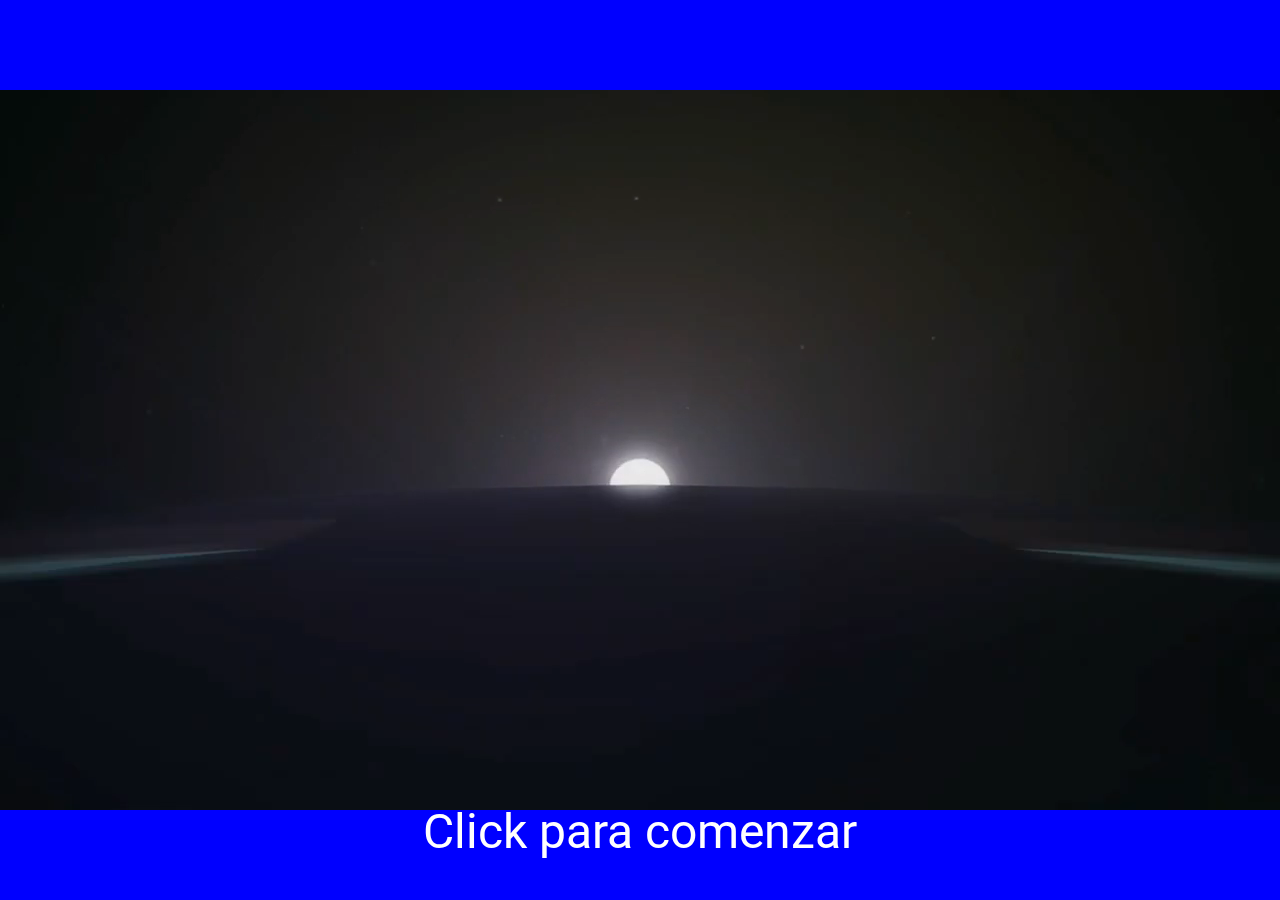
<file: index.html>
<!DOCTYPE html>
<html lang="en">
<head>
    <meta charset="UTF-8">
    <meta http-equiv="X-UA-Compatible" content="IE=edge">
    <meta name="viewport" content="width=device-width, initial-scale=1.0">
    <link rel="shortcut icon" href="./img/Sena_Colombia_logo.svg.png" type="image/x-icon">
    <link rel="stylesheet" href="./Presentacion.css">
    <title>¿Quien quiere ser millonario?</title>
</head>

<body>

    <main>

        <div id="capa">
            
            <video class="video"src="./img/¿Quién quiere ser millonario_ - Chile (2019).mp4" autoplay="true" muted="true">
            <div id="img">

            <audio controls autoplay>
                <source src="./img/y2mate.mp3" type="audio/mp3">
            </audio>

            </div>
            
        </div>

        <div id="containerButton">
            <button id="buttonP">
                <p>Click para comenzar</p>
            </button>
        </div>
    </video>
        
    </main>

    <script src="./presentacion.js"></script>
    
</body>
</html>
</file>
<file: Presentacion.css>
@import url('https://fonts.googleapis.com/css2?family=Roboto:wght@300&display=swap');

*{
    margin: 0;
    padding: 0;
    box-sizing: border-box;
}

body{
    width: 100vw;
    height: 100vh;
    overflow: hidden;
    background-color: blue;
}

.video{
    width: 100%;
}

main{
    width: 100%;
    height: 100%;
    display: flex;
    justify-content: center;
    align-items: center;
    flex-direction: column;
    background: transparent;
}

#capa{
    width: 100%;
    height: 100%;
    display: flex;
    justify-content:space-around;
    align-items: center;
    flex-direction: column;
    background-size: 100% 100%;
}

#buttonP{
    width: 100%;
    height: 100%;
    background: transparent;
    color: white;
    cursor: pointer;
    font-size: 3rem;
    display: flex;
    border: none;
    justify-content: center;
    align-items: flex-end;
    outline: none;
    font-family: 'Roboto', sans-serif;
}

#containerButton{
    width: 100%;
    height: 100%;
    display: flex;
    justify-content: center;
    position: absolute;
    background: transparent;
    margin-bottom: 5rem;
}
</file>
